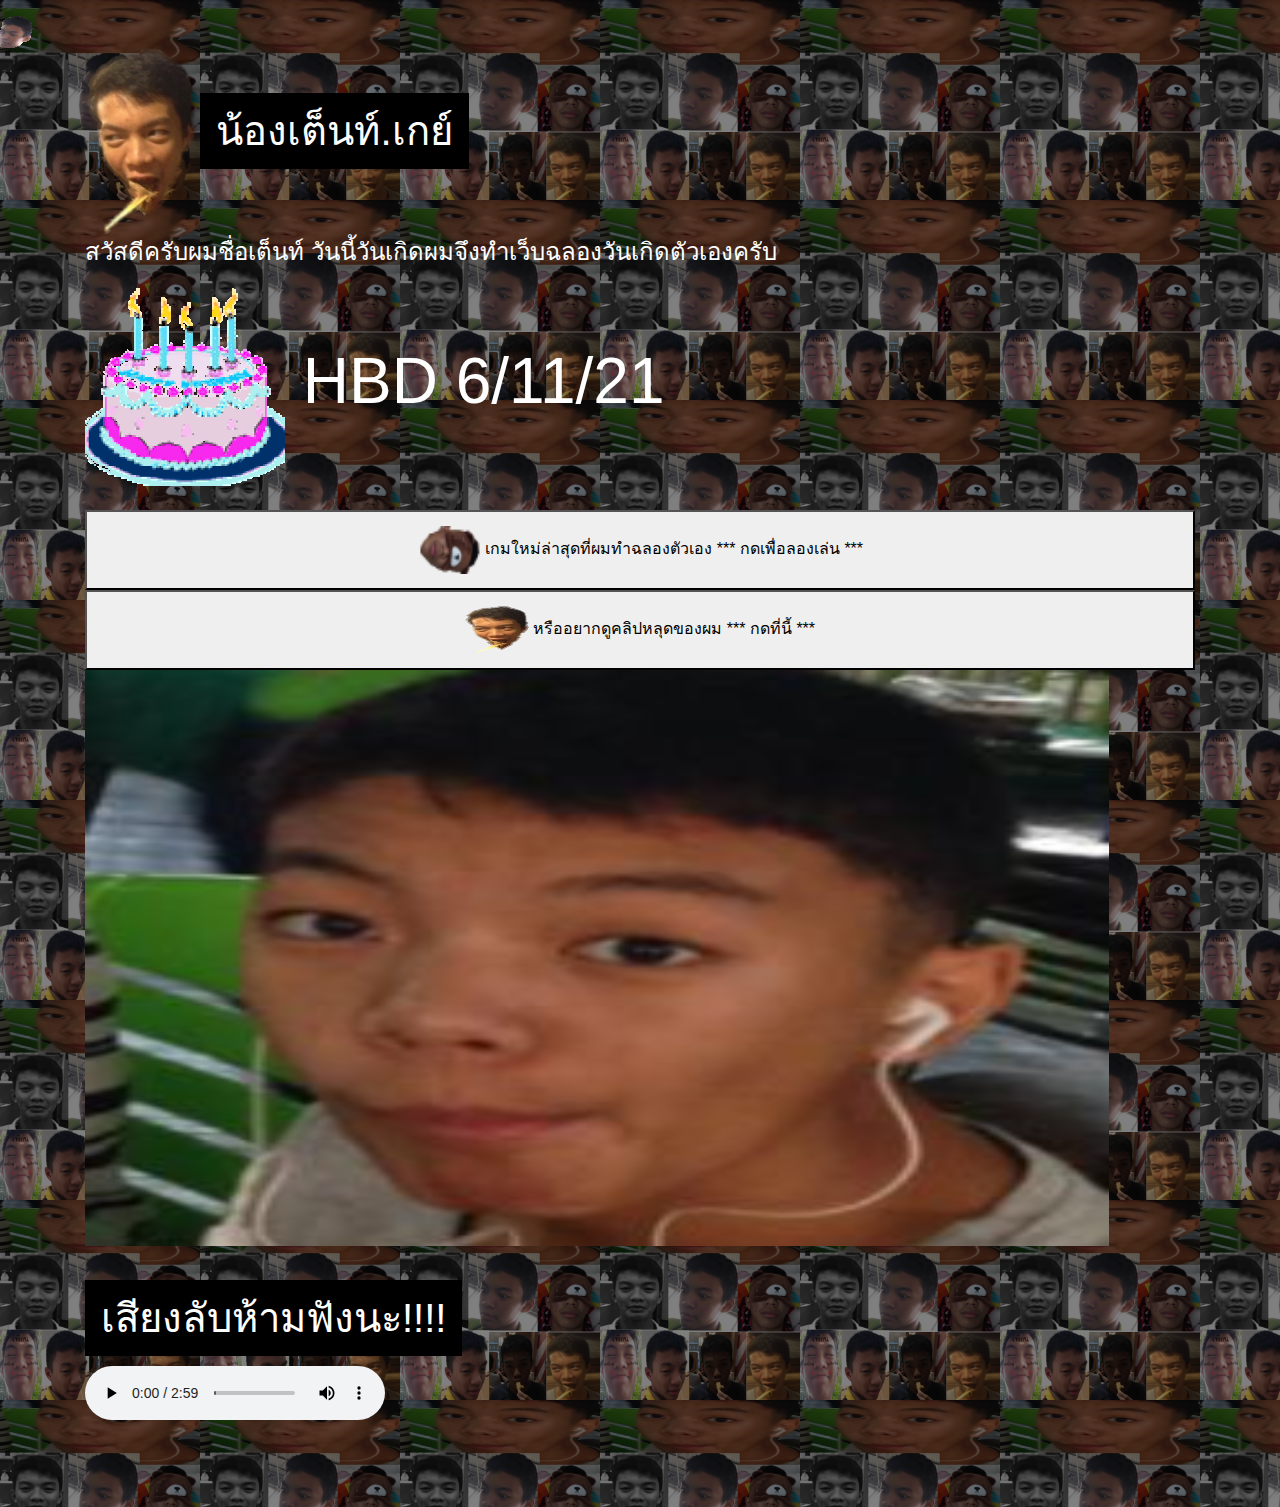
<file: index.html>
<!DOCTYPE html>
<html lang="en">

<head>
    <meta charset="UTF-8">
    <meta http-equiv="X-UA-Compatible" content="IE=edge">
    <meta name="viewport" content="width=device-width, initial-scale=1.0">
    <link rel="stylesheet" href="assets/styles.css">
    <link rel="stylesheet" href="https://stackpath.bootstrapcdn.com/bootstrap/4.3.1/css/bootstrap.min.css"
        integrity="sha384-ggOyR0iXCbMQv3Xipma34MD+dH/1fQ784/j6cY/iJTQUOhcWr7x9JvoRxT2MZw1T" crossorigin="anonymous">
    <script src="https://code.jquery.com/jquery-3.3.1.slim.min.js"
        integrity="sha384-q8i/X+965DzO0rT7abK41JStQIAqVgRVzpbzo5smXKp4YfRvH+8abtTE1Pi6jizo"
        crossorigin="anonymous"></script>
    <script src="https://cdnjs.cloudflare.com/ajax/libs/popper.js/1.14.7/umd/popper.min.js"
        integrity="sha384-UO2eT0CpHqdSJQ6hJty5KVphtPhzWj9WO1clHTMGa3JDZwrnQq4sF86dIHNDz0W1"
        crossorigin="anonymous"></script>
    <script src="https://stackpath.bootstrapcdn.com/bootstrap/4.3.1/js/bootstrap.min.js"
        integrity="sha384-JjSmVgyd0p3pXB1rRibZUAYoIIy6OrQ6VrjIEaFf/nJGzIxFDsf4x0xIM+B07jRM"
        crossorigin="anonymous"></script>
    <title>น้องเต็นท์.เกย์</title>

</head>

<body id="container">
    <div id="cursor"></div>
    <div class="container mt-3 w-100 h-100">
        <img src="assets/logo.png" alt="best logo ever" class="d-inline logo">
        <h1>น้องเต็นท์.เกย์</h1>
        <p>สวัสดีครับผมชื่อเต็นท์ วันนี้วันเกิดผมจึงทำเว็บฉลองวันเกิดตัวเองครับ</p>
        <div class="hbd"><img src="assets/cake.gif" alt=""> HBD 6/11/21</div>
        <br>
        <a href="/fap">
            <button><img src="fap/images/bird.png" alt="flighting tent game" class="game-ico">
                เกมใหม่ล่าสุดที่ผมทำฉลองตัวเอง *** กดเพื่อลองเล่น *** </button></a>
        <a target="_blank" href="https://hbd.nongtent.gay">
            <button><img src="assets/logo.png" alt="flighting tent game" class="game-ico">
                หรืออยากดูคลิปหลุดของผม *** กดที่นี้ *** </button></a>
        <img src="assets/1.png" id="videoss" alt="อิอิ">
        <div>
            <br><br>
            <h1>เสียงลับห้ามฟังนะ!!!!</h1>
            <br>
            <br>
            <audio controls>
                <source src="assets/ahhhh.mp3" type="audio/mp3">
                Your browser does not support the audio tag.
            </audio>
        </div>
        <br>
        <br>
    </div>
    <audio id="myAudioTagID" src="assets/3cha.mp3"></audio>
</body>
<script>
    let audioInfo = false;
    // Set the offset so the the mouse pointer matches your gif's pointer
    var cursorOffset = {
        left: 0
        , top: 0
    }

    document.addEventListener('click', function (e) {
        if (audioInfo.duration > 0 && !audioInfo.paused) {
            //Its playing...do your job

        } else {
            audioInfo = new Audio('assets/3cha.mp3');
            audioInfo.play();
            audioInfo.volume = 0.1;
            //Not playing...maybe paused, stopped or never played.
        }
    });
    document.getElementById('videoss').addEventListener("mousemove", function (e) {
        var $cursor = document.getElementById('cursor')
        //play audio with out html audio tag
        $cursor.style.left = (e.pageX - cursorOffset.left) + 'px';
        $cursor.style.top = (e.pageY - cursorOffset.top) + 'px';

    }, false);
</script>

</html>
</file>
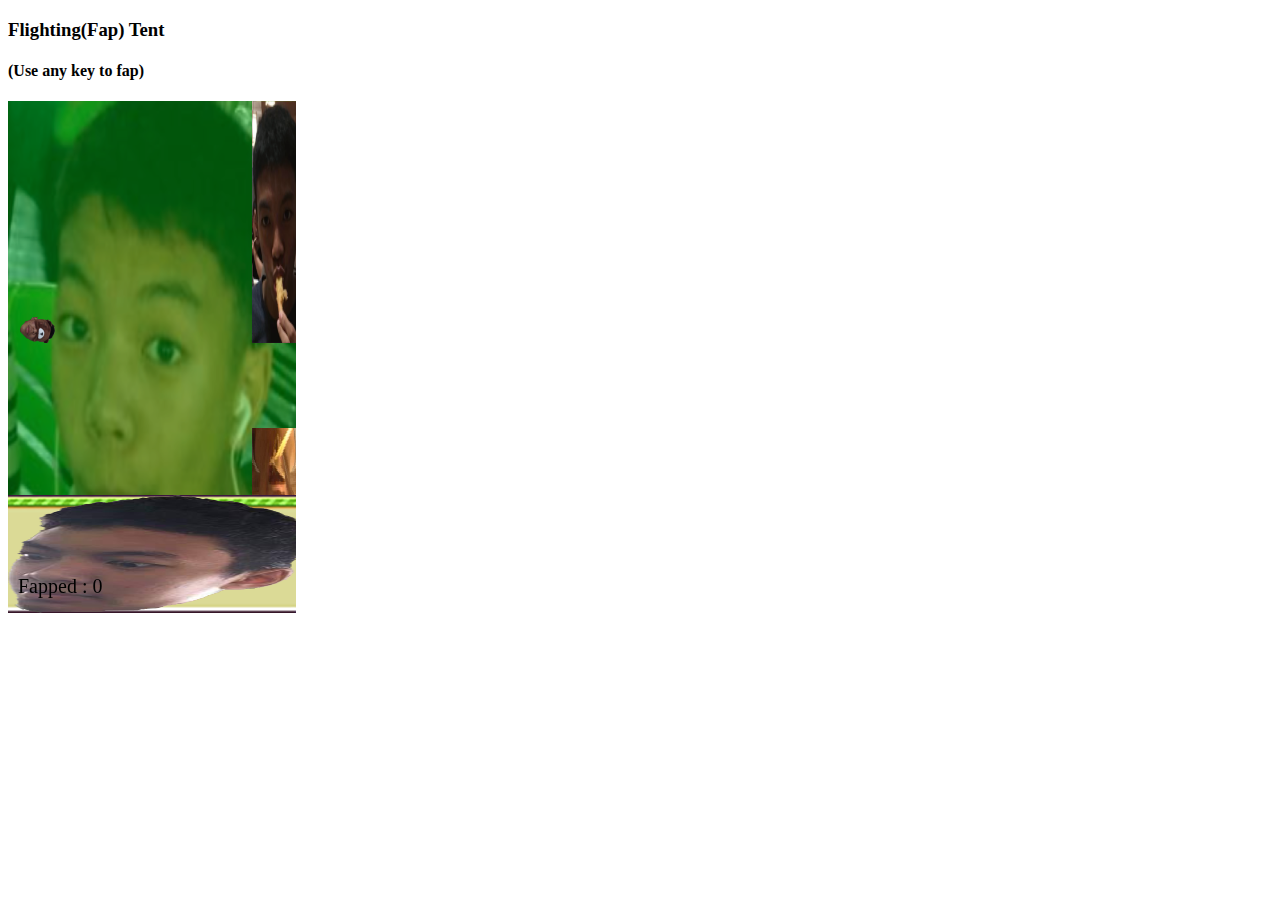
<file: fap/index.html>
<!DOCTYPE html>
<html>
  <head>
    <title>Flighting(Fap) tent</title>
  </head>
  <body>
   <h3>Flighting(Fap) Tent</h3>
   <h4>(Use any key to fap)</h4>
   
   <canvas id="canvas" width="288" height="512"></canvas>
   
   <script src="/fap/fap.js"></script>
  </body>
</html>
</file>
<file: assets/styles.css>
html, body, * {
    cursor: auto;
    cursor: url(cursor.gif) 2 2, auto;
}

#videoss {
    cursor: none;
}
button {
    cursor: pointer;
    font-size: 5rem;
    width: 100%;
    height: 5rem;
}
.game-ico{
    width: 4rem;
    height: 3rem;
}
.logo{
    display: inline;
    width: 10%;
}
h1 {
    display: inline;
    background: black;
    padding: 1rem;
}
.hbd {
    font-size: 4em;
}
#cursor {
    position: absolute;
    z-index: 10000;
    width: 40px;
    height: 40px;
    background: transparent url(cursor.gif) 0 0 no-repeat;
}

html {
    background-color: white;
    background-image: linear-gradient(rgba(0, 0, 0, 0.5), rgba(0, 0, 0, 0.5)),url('bg3.png');
}
body{
    min-width: 100%;
    min-height: 100%;
    background-color: rgba(255,255,255,0) !important;
    color: white !important;
}
.container {
    background-color:transparent;
    padding: 2rem;
}
p{
    font-size: 1.5em;
}
video{
    width: 80%;
    height: 80%;
}
</file>
